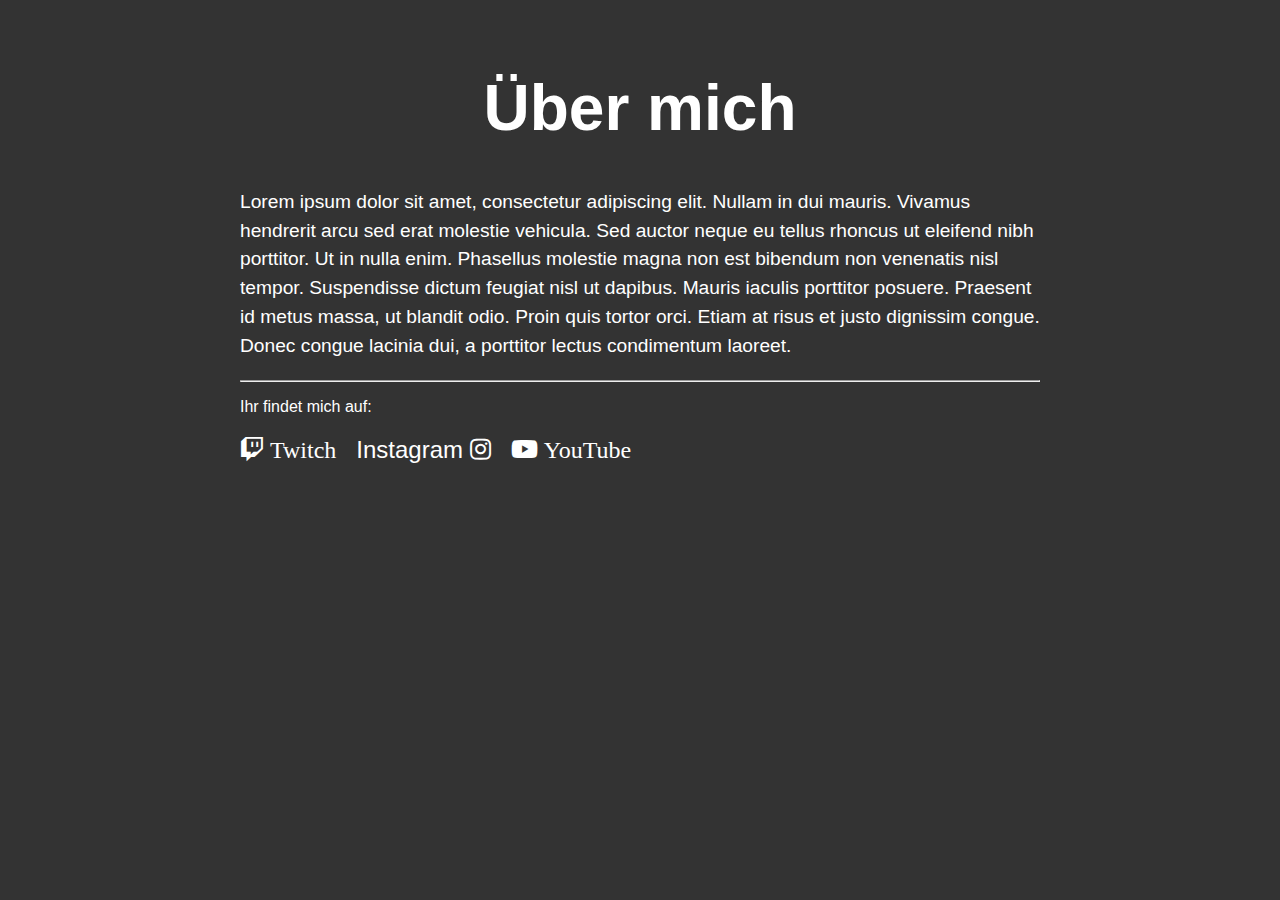
<file: about.html>
<!DOCTYPE html>
<html>
<head>
  <title>About</title>
  <style>
    
    body {
      background-color: #333;
      color: #fff;
      font-family: Arial, sans-serif;
    }
    h1 {
      text-align: center;
      font-size: 4em;
      margin: 0.67em 0;
    }
    .container {
      max-width: 800px;
      margin: 0 auto;
      padding: 20px;
    }
    .profile-image {
      border-radius: 50%;
      width: 200px;
      height: 200px;
      object-fit: cover;
    }
    .bio {
      font-size: 1.2em;
      line-height: 1.5;
      margin-top: 20px;
    }
    .social-links {
      list-style: none;
      display: flex;
      margin: 20px 0;
      padding: 0;
    }
    .social-links li {
      margin-right: 20px;
    }
    .social-links li a {
      display: inline-block;
      color: #fff;
      font-size: 1.5em;
      text-decoration: none;
      transition: 0.3s;
    }
    .social-links li a:hover {
      color: #3498db;
    }
  </style>
</head>
<body>
  <div class="container">
    <h1>Über mich</h1>
    <p class="bio">
      Lorem ipsum dolor sit amet, consectetur adipiscing elit. Nullam in dui mauris. Vivamus hendrerit arcu sed erat molestie vehicula. Sed auctor neque eu tellus rhoncus ut eleifend nibh porttitor. Ut in nulla enim. Phasellus molestie magna non est bibendum non venenatis nisl tempor. Suspendisse dictum feugiat nisl ut dapibus. Mauris iaculis porttitor posuere. Praesent id metus massa, ut blandit odio. Proin quis tortor orci. Etiam at risus et justo dignissim congue. Donec congue lacinia dui, a porttitor lectus condimentum laoreet.
    </p>
    <hr>
    <p>Ihr findet mich auf:</p>
    <ul class="social-links" >
      <li><a href="https://www.twitch.tv/mr_t_the_real"><i class="fab fa-twitch"> Twitch</i></a></li>
      <li><a href="https://www.instagram.com/mister.t.yt/?igshid=ZDdkNTZiNTM%3D">Instagram <i class="fab fa-instagram"></i></a></li>
      <li><a href="https://www.youtube.com/@Mister.T."><i class="fab fa-youtube"> YouTube</i></a></li>
    </ul>
    <link rel="stylesheet" href="https://cdnjs.cloudflare.com/ajax/libs/font-awesome/5.15.1/css/all.min.css">

  </div>
</body>
</html>
</file>
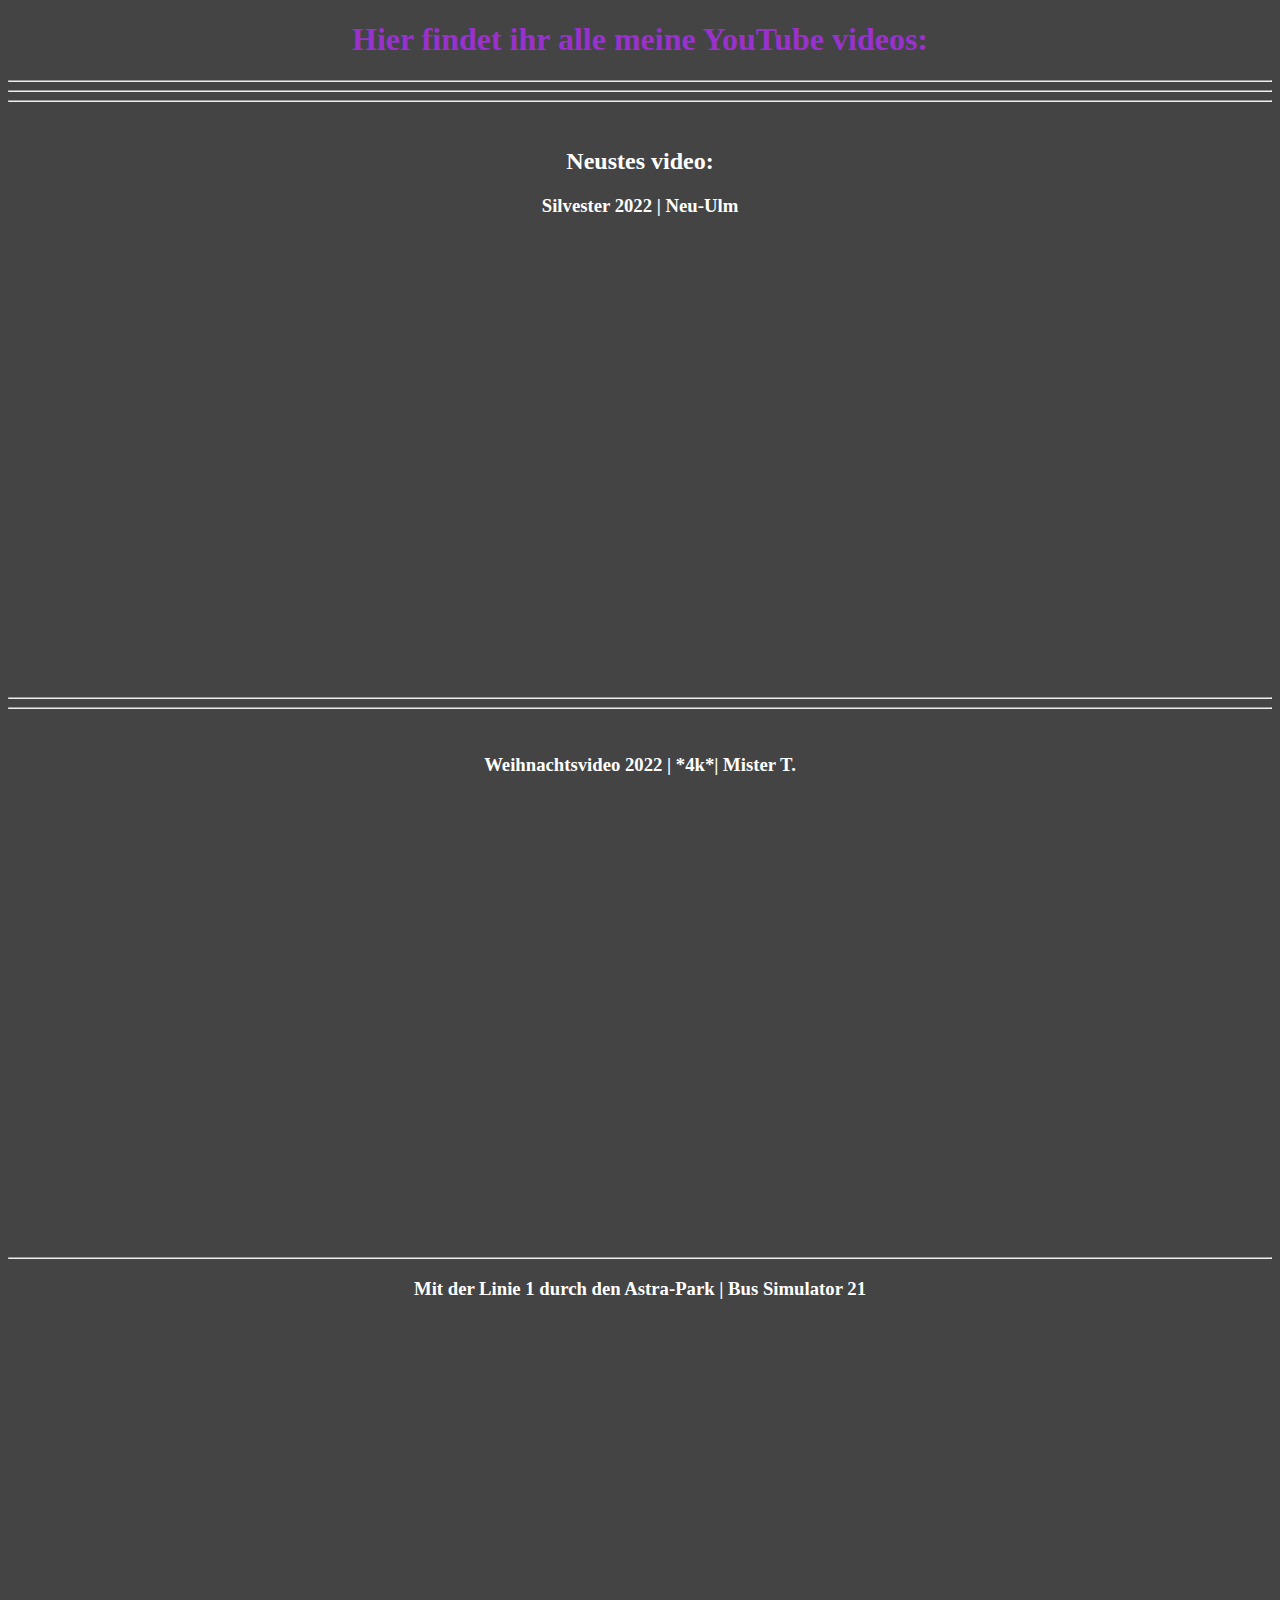
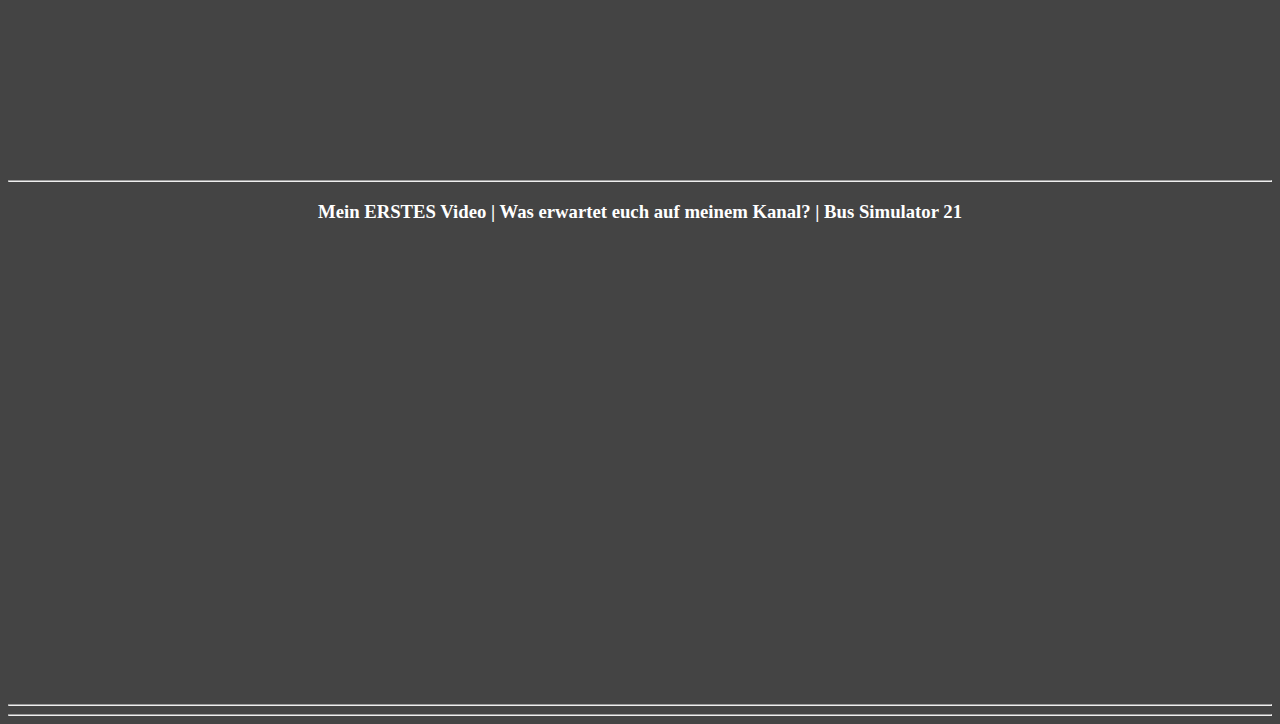
<file: videos.html>
<!DOCTYPE html>
<html lang="de">
<head>
    <meta charset="UTF-8">
    <meta http-equiv="X-UA-Compatible" content="IE=chrome">
    <meta name="viewport" content="width=device-width, initial-scale=1.0">
    <title>Videos</title>
</head>
<body style="text-align: center; background-color: #444;">
    <h1 style="color: darkorchid;">Hier findet ihr alle meine YouTube videos:</h1>
    <hr>
    <hr>
    <hr>
    <br>
    <!--Videos-->
    <h2 style="color: white;">Neustes video:</h2>
    <h3 style="color: white;">Silvester 2022 | Neu-Ulm</h3>
    <iframe width="800" height="450" src="https://www.youtube.com/embed/gm7EL8CHNoc" title="YouTube video player" frameborder="0" allow="accelerometer; autoplay; clipboard-write; encrypted-media; gyroscope; picture-in-picture; web-share" allowfullscreen></iframe>
    <hr>
    <hr>
    <br>
    <h3 style="color: white;">Weihnachtsvideo 2022 | *4k*| Mister T.</h3>
    <iframe width="800" height="450" src="https://www.youtube.com/embed/BDMTnKhSLh0" title="YouTube video player" frameborder="0" allow="accelerometer; autoplay; clipboard-write; encrypted-media; gyroscope; picture-in-picture; web-share" allowfullscreen></iframe>
    <hr>
    <h3 style="color: white;">Mit der Linie 1 durch den Astra-Park | Bus Simulator 21</h3>
    <iframe width="800" height="450" src="https://www.youtube.com/embed/eaW_cqgD-iE" title="YouTube video player" frameborder="0" allow="accelerometer; autoplay; clipboard-write; encrypted-media; gyroscope; picture-in-picture; web-share" allowfullscreen></iframe>
    <hr>
    <h3 style="color: white;">Mein ERSTES Video | Was erwartet euch auf meinem Kanal? | Bus Simulator 21</h3>
    <iframe width="800" height="450" src="https://www.youtube.com/embed/ZTUJoLXvwdo" title="YouTube video player" frameborder="0" allow="accelerometer; autoplay; clipboard-write; encrypted-media; gyroscope; picture-in-picture; web-share" allowfullscreen></iframe>
    <hr>
    <hr>
</body>
</html>
</file>
